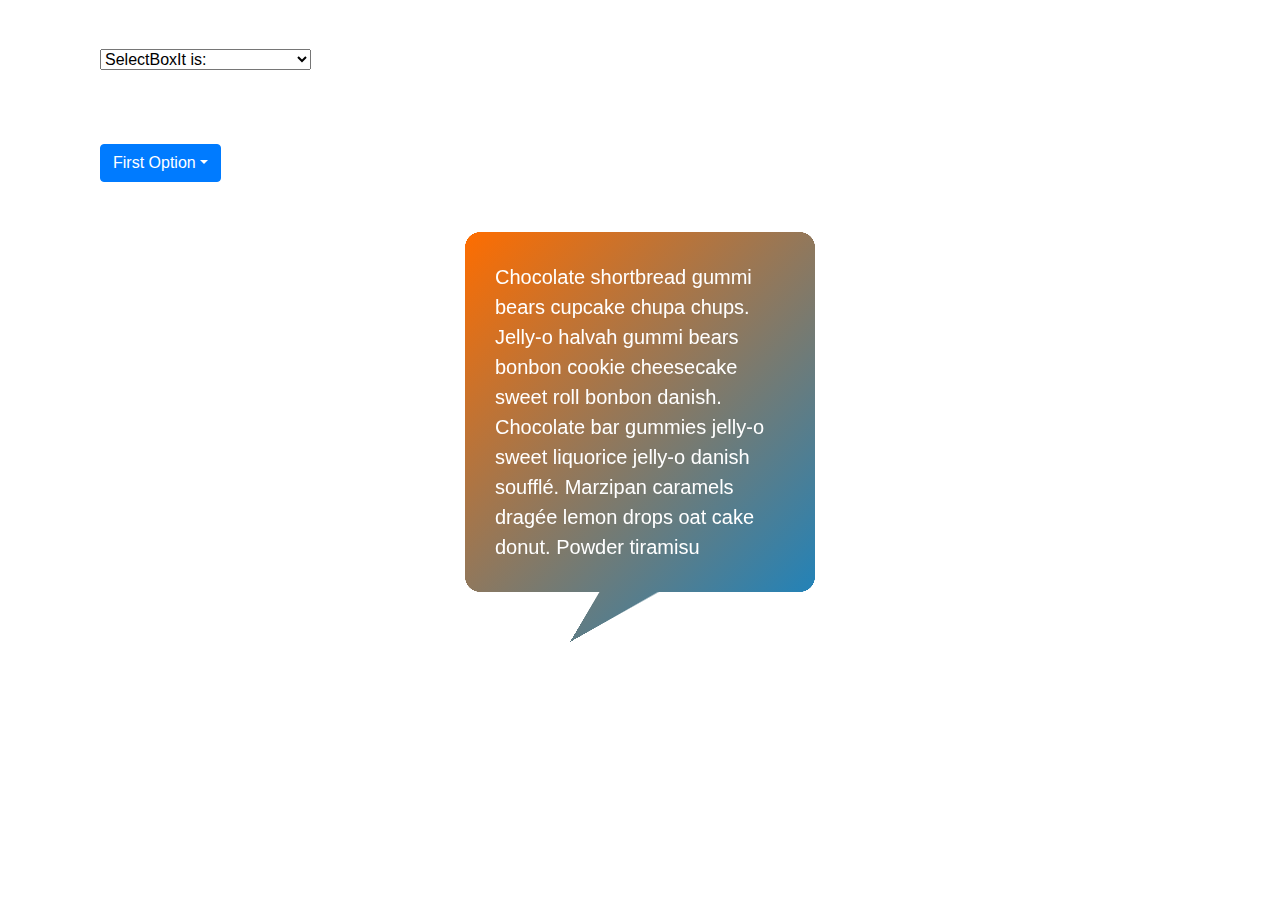
<file: index.html>
<!DOCTYPE html>
<html lang="en">
<head>
    <meta charset="UTF-8">
    <title>Title</title>

    <link rel="stylesheet" href="https://maxcdn.bootstrapcdn.com/bootstrap/4.4.1/css/bootstrap.min.css">
    <script src="https://ajax.googleapis.com/ajax/libs/jquery/3.4.1/jquery.min.js"></script>
    <script src="https://cdnjs.cloudflare.com/ajax/libs/popper.js/1.16.0/umd/popper.min.js"></script>
    <script src="https://maxcdn.bootstrapcdn.com/bootstrap/4.4.1/js/bootstrap.min.js"></script>
    
   


</head>
<body>
    <style>

.tooltip44 {
    --r: 30px; /* control the radius */
    --h: 50px; /* control the height of the tail */
    --p: 30%;  /* control the position of the tail */
  
    padding: var(--r);
    border-bottom: var(--h) solid #0000;
    --m:
      /* adjust the angles of the 1st conic-gradient to control the shape */
      conic-gradient(from 30deg at var(--p) 100%,#0000,#000 1deg 30deg,#0000 31deg)
       0 100%/100% calc(100% - var(--r)) no-repeat,
      conic-gradient(at calc(var(--r)/2) calc(var(--r)/2),#000 270deg,#0000 0)
       0 0/calc(100% - var(--r)/2) calc(100% - var(--r)/2) padding-box,
      radial-gradient(50% 50%,#000 98%,#0000) 
       0 0/var(--r) var(--r) space padding-box;
    -webkit-mask: var(--m);
            mask: var(--m);
    
      
    margin: 50px auto;
    max-width: 350px;
    font-size: 20px;
    background: linear-gradient(135deg,#FE6D00,#1384C5) border-box;
    color: #fff;
  }
    
    </style>
   



<script>
 
 $(document).ready(function() {
  // change dropdown button text when a dropdown option is clicked
  $('.dropdown-item').click(function() {
    $('.dropdown-toggle').text($(this).text());
  });

  // show html tooltip
  $('[data-toggle="tooltip"]').tooltip({
    html: true,
    placement: "top"
  });
});
</script>

    <div class="container">
        <br />
        <br />

        <div class="container">
        <select id="colorNav" name="test">
          <option value="SelectBoxIt is:" class="dropdown-item" href="#" data-toggle="tooltip" title="<em>Tooltip</em> <u>with</u> <b>HTML</b>" >
          SelectBoxIt is:
        
          </option>
          <option value="a jQuery Plugin" rel="popover" title="SelectBoxIt" data-content="a jQuery plugin">
          a jQuery Plugin
          </option>
          <option value="a Select Box Replacement" rel="popover" title="SelectBoxIt" data-content="a SelectBox Replacement">
          a Select Box Replacement
          </option>
          <option value="a Stateful UI Widget" rel="popover" title="SelectBoxIt" data-content="a Stateful UI Widget">
          a Stateful UI Widget
          </option>
        </select>
      </div>

        <br>
        <br>
        <br>

        <div class="container">
          <div class="dropdown">
            <button type="button" class="btn btn-primary dropdown-toggle" data-toggle="dropdown">First Option</button>
            <div class="dropdown-menu">
              <a class="dropdown-item" href="#" data-toggle="tooltip" title="<em>Tooltip</em> <u>with</u> <b>HTML</b>">First Option</a>
              <a class="dropdown-item" href="#" data-toggle="tooltip" title="<em>Tooltip</em> <u>with</u> <b>HTML</b>">Second Option</a>
              <a class="dropdown-item" href="#" data-toggle="tooltip" title="<em>Tooltip</em> <u>with</u> <b>HTML</b>">Third Option</a>
            </div>
          </div>
        </div>


        <p class="tooltip44">Chocolate shortbread gummi bears cupcake chupa chups. Jelly-o halvah gummi bears bonbon cookie cheesecake sweet roll bonbon danish. Chocolate bar gummies jelly-o sweet liquorice jelly-o danish soufflé. Marzipan caramels dragée lemon drops oat cake donut. Powder tiramisu</p>
        

  

    </div>
</body>
</html>
</file>
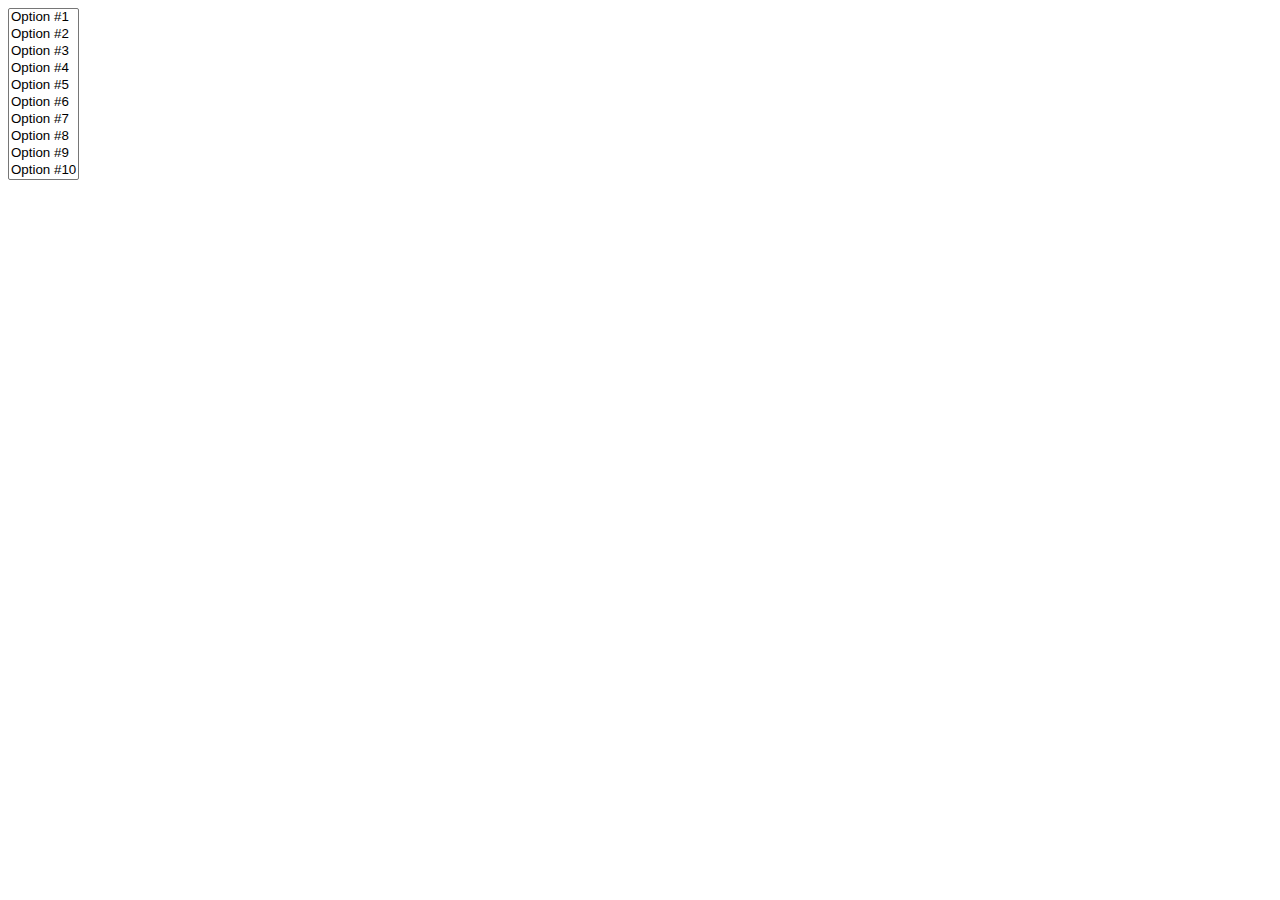
<file: field.html>
<html>
    <head>
        <title>Select Option Tooltip Test</title>
        <script>
            function showIETooltip(e){
                if(!e){var e = window.event;}
                var obj = e.srcElement;
                var objHeight = obj.offsetHeight;
                var optionCount = obj.options.length;
                var eX = e.offsetX;
                var eY = e.offsetY;

                //vertical position within select will roughly give the moused over option...
                var hoverOptionIndex = Math.floor(eY / (objHeight / optionCount));

                var tooltip = document.getElementById('dvDiv');
                tooltip.innerHTML = obj.options[hoverOptionIndex].title;

                mouseX=e.pageX?e.pageX:e.clientX;
                mouseY=e.pageY?e.pageY:e.clientY;

                tooltip.style.left=mouseX+10;
                tooltip.style.top=mouseY;

                tooltip.style.display = 'block';

                var frm = document.getElementById("frm");
                frm.style.left = tooltip.style.left;
                frm.style.top = tooltip.style.top;
                frm.style.height = tooltip.offsetHeight;
                frm.style.width = tooltip.offsetWidth;
                frm.style.display = "block";
            }
            function hideIETooltip(e){
                var tooltip = document.getElementById('dvDiv');
                var iFrm = document.getElementById('frm');
                tooltip.innerHTML = '';
                tooltip.style.display = 'none';
                iFrm.style.display = 'none';
            }
        </script>
    </head>
    <body>
        <select onmousemove="showIETooltip();" onmouseout="hideIETooltip();" size="10">
            <option title="Option #1" value="1">Option #1</option>
            <option title="Option #2" value="2">Option #2</option>
            <option title="Option #3" value="3">Option #3</option>
            <option title="Option #4" value="4">Option #4</option>
            <option title="Option #5" value="5">Option #5</option>
            <option title="Option #6" value="6">Option #6</option>
            <option title="Option #7" value="7">Option #7</option>
            <option title="Option #8" value="8">Option #8</option>
            <option title="Option #9" value="9">Option #9</option>
            <option title="Option #10" value="10">Option #10</option>
        </select>
        <div id="dvDiv" style="display:none;position:absolute;padding:1px;border:1px solid #333333;;background-color:#fffedf;font-size:smaller;z-index:999;"></div>
        <iframe id="frm" style="display:none;position:absolute;z-index:998"></iframe>
    </body>
</html>
</file>
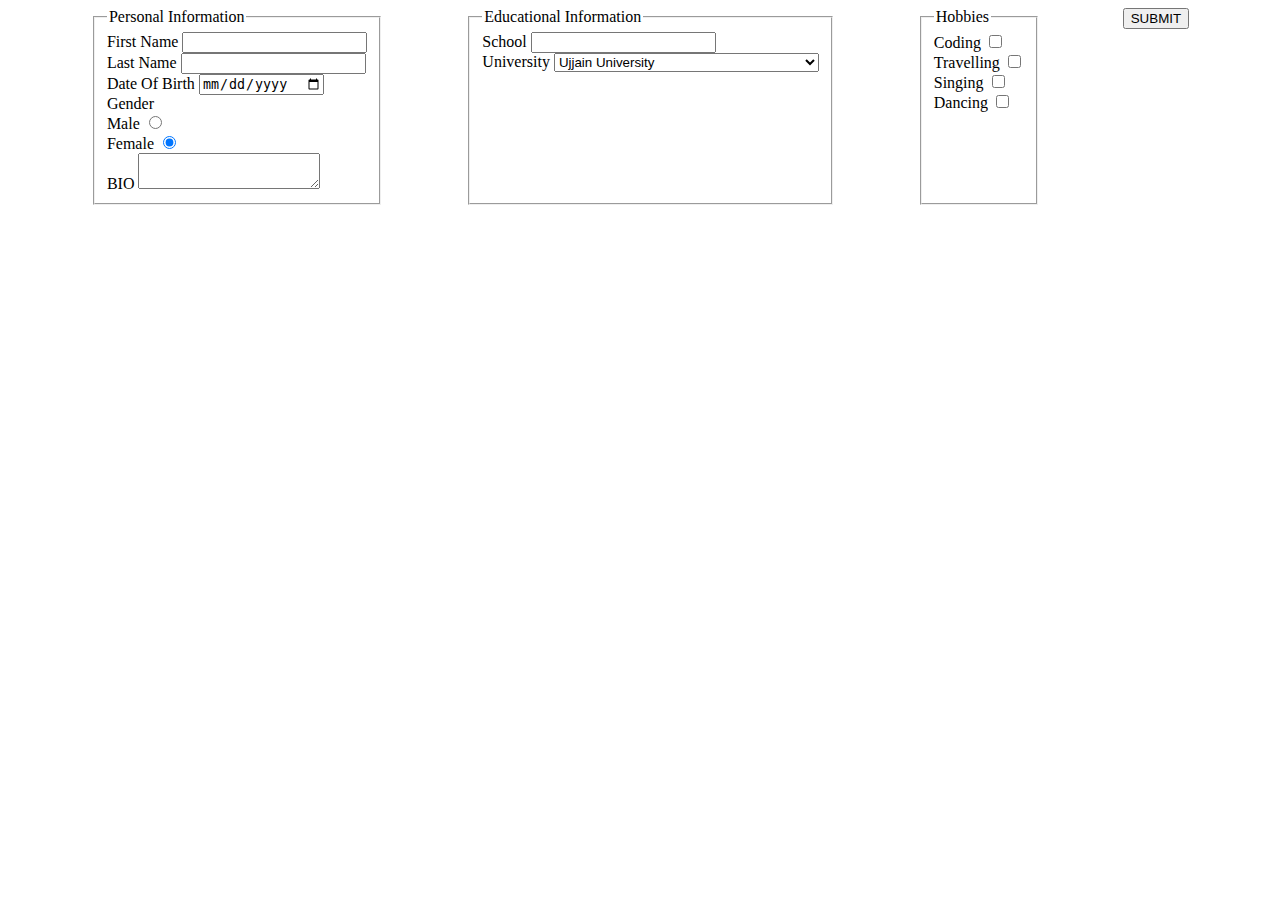
<file: field2.html>
<!DOCTYPE html>
 <html lang="en">
    <head>
        <meta charset="UTF-8">
        <meta http-equiv="X-UA-Compatible" content="IE=edge">
        <meta name="viewport" content="width=device-width, initial-scale=1.0">
        <title>fieldset</title>
    </head>
    <body>
        <div class="container" style="
    display: flex;
    justify-content: space-evenly;">
       
            <fieldset>
                <legend>Personal Information</legend>
                <div>
                    <label for="fname">First Name</label>
                    <input type="text" name="firstname"  id="fname">
                </div>
                <div>
                    <label for="lname">Last Name</label>
                    <input type="text" name="lastname" id="lname">
                </div>
                <div>
                    <label for="date">Date Of Birth</label>
                    <input type="date" name="dob" id="date">
                </div>
                <div>
                    <label>Gender</label>
                      <div>
                        <label for="M">Male</label>
                        <input type="radio" name="gender" value="male" id="M">
                       </div>
                     <div>
                        <label for="F">Female</label>
                        <input type="radio" name="gender" value="female" id="F" checked>
                     </div>
                </div>
                <div>
                    <label for="B">BIO</label>
                    <textarea name="bio" value="bio" id="B"></textarea>
                </div>
            </fieldset>
            <fieldset>
                <legend>Educational Information</legend>
                <div>
                    <label for="scl">School</label>
                    <input type="text" name="school" id="scl">
                </div>
                <div>
                    <label for="u">University</label>
                    <select name="university" id="u">
                        <option value="RGPV">Rajiv Gandhi Prodyougiki vishv vidhyalya</option>
                        <option value="UU" selected>Ujjain University</option>
                    </select>
                </div>
            </fieldset>
            <fieldset>
                <legend>Hobbies</legend>
                <div>
                    <label for="code">Coding</label>
                    <input type="checkbox" value="coding" name="coding" id="code">
                </div>
                <div>
                    <label for="trav">Travelling</label>
                    <input type="checkbox" name="travel" value="travelling" id="trav">
                </div>
                <div>
                    <label for="sing">Singing</label>
                    <input type="checkbox" id="sing" name="singing" value="singing">
                </div>
                <div>
                    <label for="dance">Dancing</label>
                    <input type="checkbox" id="dance" name="dance" value="dance" >
                </div>
            </fieldset>
            <div>
                <input type="submit" name="submit" value="SUBMIT">
            </div>
       
    </div>
    </body>
    </html>
</file>
